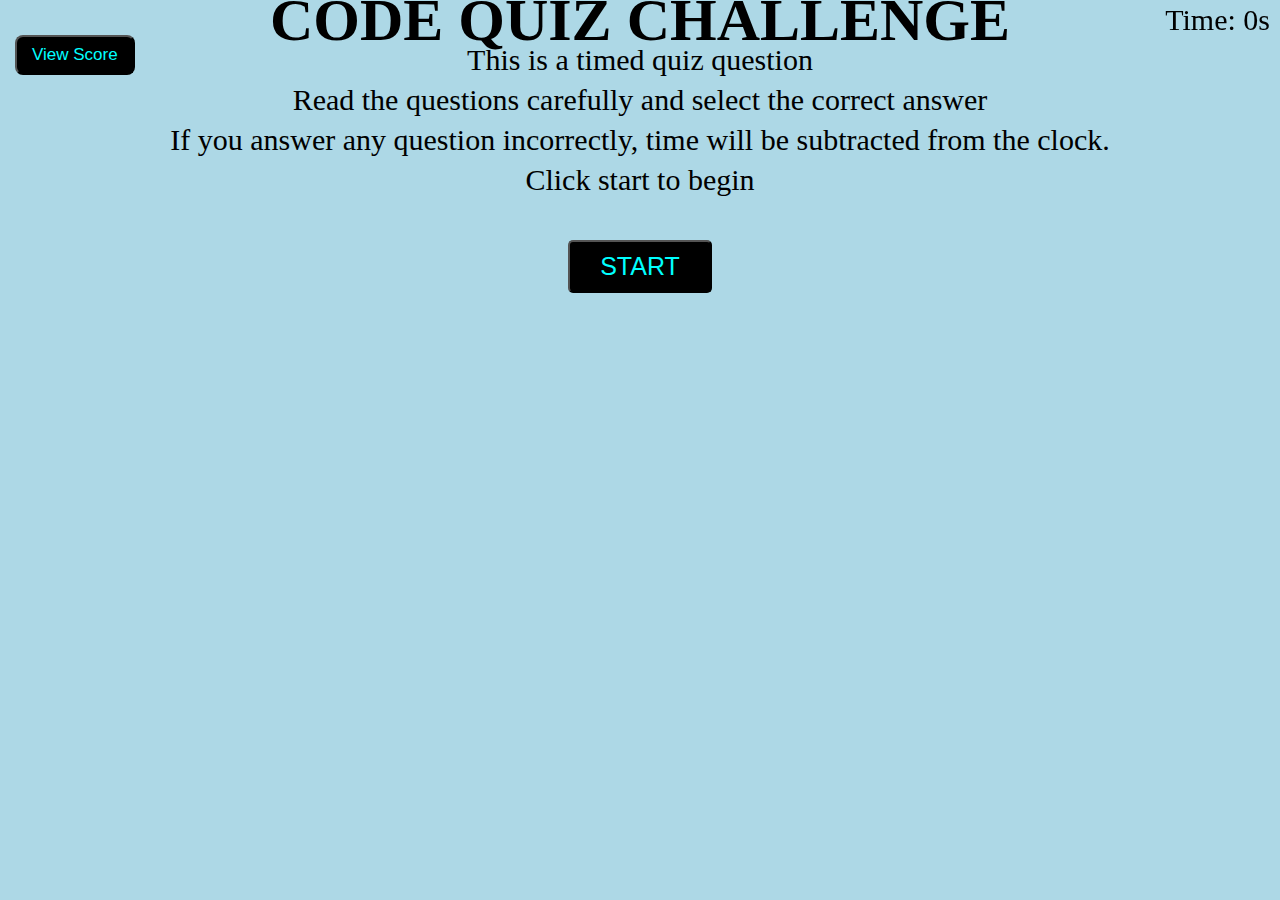
<file: index.html>
<!DOCTYPE html>
<html lang="en">

<head>
  <meta charset="UTF-8">
  <meta name="viewport" content="width=device-width, initial-scale=1.0">
  <title>TIMED QUIZ</title>
  <link rel="stylesheet" href="./assets/style.css" />
</head>
<header>

<p id="timer">Time: 0s</p>
<div>
  <a href="./assets/score.html">
    <button class="scores"id="view-highscore">
      View Score
    </button>
  </a>
  </div>
</header>

<body>

  <main class ="quiz">
    <div id ="start-quiz">


  <section class="start-Page" id="start-screen">

    <h1>CODE QUIZ CHALLENGE</h1>
    <p>This is a timed quiz question</p>
    <p>Read the questions carefully and select the correct answer</p>
    <p>If you answer any question incorrectly, time will be subtracted from the clock.</p>

    <p>Click start to begin</p>

    <button id="startButton">START</button>

  </div>
</main>

     <div class= "hide" id="quiz-section">
      <div id="question"></div>
      <div class ="options" id="options"></div>
</div>
<!--
    <div id="score-container" class="hide">
     -->

    <div id="feedback"
         class="feedback hide">
    </div>
     

      <!--<button id="submitButton">Submit</button>-->
      
    </div>
  </section>
    <script src="./assets/script.js"></script>
  
</body>

</html>
</file>
<file: assets/style.css>
/*this sets the page to have neutral padding and margin except the ones assigned to it's class and the box size to boarder-box*/

*{ 
    margin:0px;
    padding:0px;
    box-sizing:border-box;
    
}
.hide_{
    display:none;
}

/* this is the style for the body tag and the background color as well as the font color*/
body{
    background-color:lightblue;
    color:black;
    text-align:center;
    font-family:Georgia, 'Times New Roman', Times, serif;
    font-size:30px;
    line-height:40px;
    justify-content:center;
    flex-wrap:wrap;
    align-items:center;
    min-height:100vh;
}


#startButton{
    color:aqua;
    background-color:black;
    cursor:pointer;
    padding:10px 30px;
    border-radius:5px;
    margin-top:40px;
    Font-size:25px;
}

#startButton:hover{
    background-color:grey;
}

.start-Page{
    text-align: center;
}

#submitButton{
    color:aqua;
    background-color:black;
    cursor:pointer;
    padding:10px 30px;
    border-radius:5px;
    Font-size:25px;
    position:fixed;
    right:30%;
    transform:translateX(50%);
    bottom:30px;
}

#submitButton:hover{
    background-color:grey;
}

.reset-btn{
    color:aqua;
    background-color:black;
    cursor:pointer;
    padding:8px 15px;
    border-radius:8px;
    Font-size:17px;
  display:inline-block;
  margin:12px;
  margin-top:30px;
  margin-left:3px;
    
}
#clear{
    color:aqua;
    background-color:black;
    cursor:pointer;
    padding:8px 15px;
    border-radius:8px;
    Font-size:17px;
  display:inline-block;
  margin-top:30px;
}

.reset-Btn:hover{
    background-color:grey;
}

#quiz-section{
    max-width: 600px;
    margin: 50px auto;
    background-color: #fff;
    /*padding: 20px;
    border-radius: 10px;
    box-shadow: 0 0 10px rgba(0, 0, 0, 0.1);
    */
    text-align: center
}

#question{
    margin-bottom:25px;
    font-size:20px;

}

#options{
    margin-bottom:18px;
    display: block;
    margin: 10px auto;
  /*  padding: 10px 20px;*/
    background-color: #f0f0f0;
    /*border: 1px solid #ccc; */
    border-radius: 5px;
    cursor: pointer;
   
}

#options:hover {
    background-color: #e0e0e0;
}

#timer{
    position:fixed;
    top:0;
    right:10px;
}
.scores {
    position: absolute;
    top: 15px;
    left: 15px;
    color:aqua;
    background-color:black;
   cursor:pointer;
    padding:8px 15px;
    border-radius:8px;
    Font-size:17px;
  display:inline-block;
  margin-top:20px;

}

ol {
    padding-left: 15px;
    max-height: 600px;
    overflow: auto;
}
</file>
